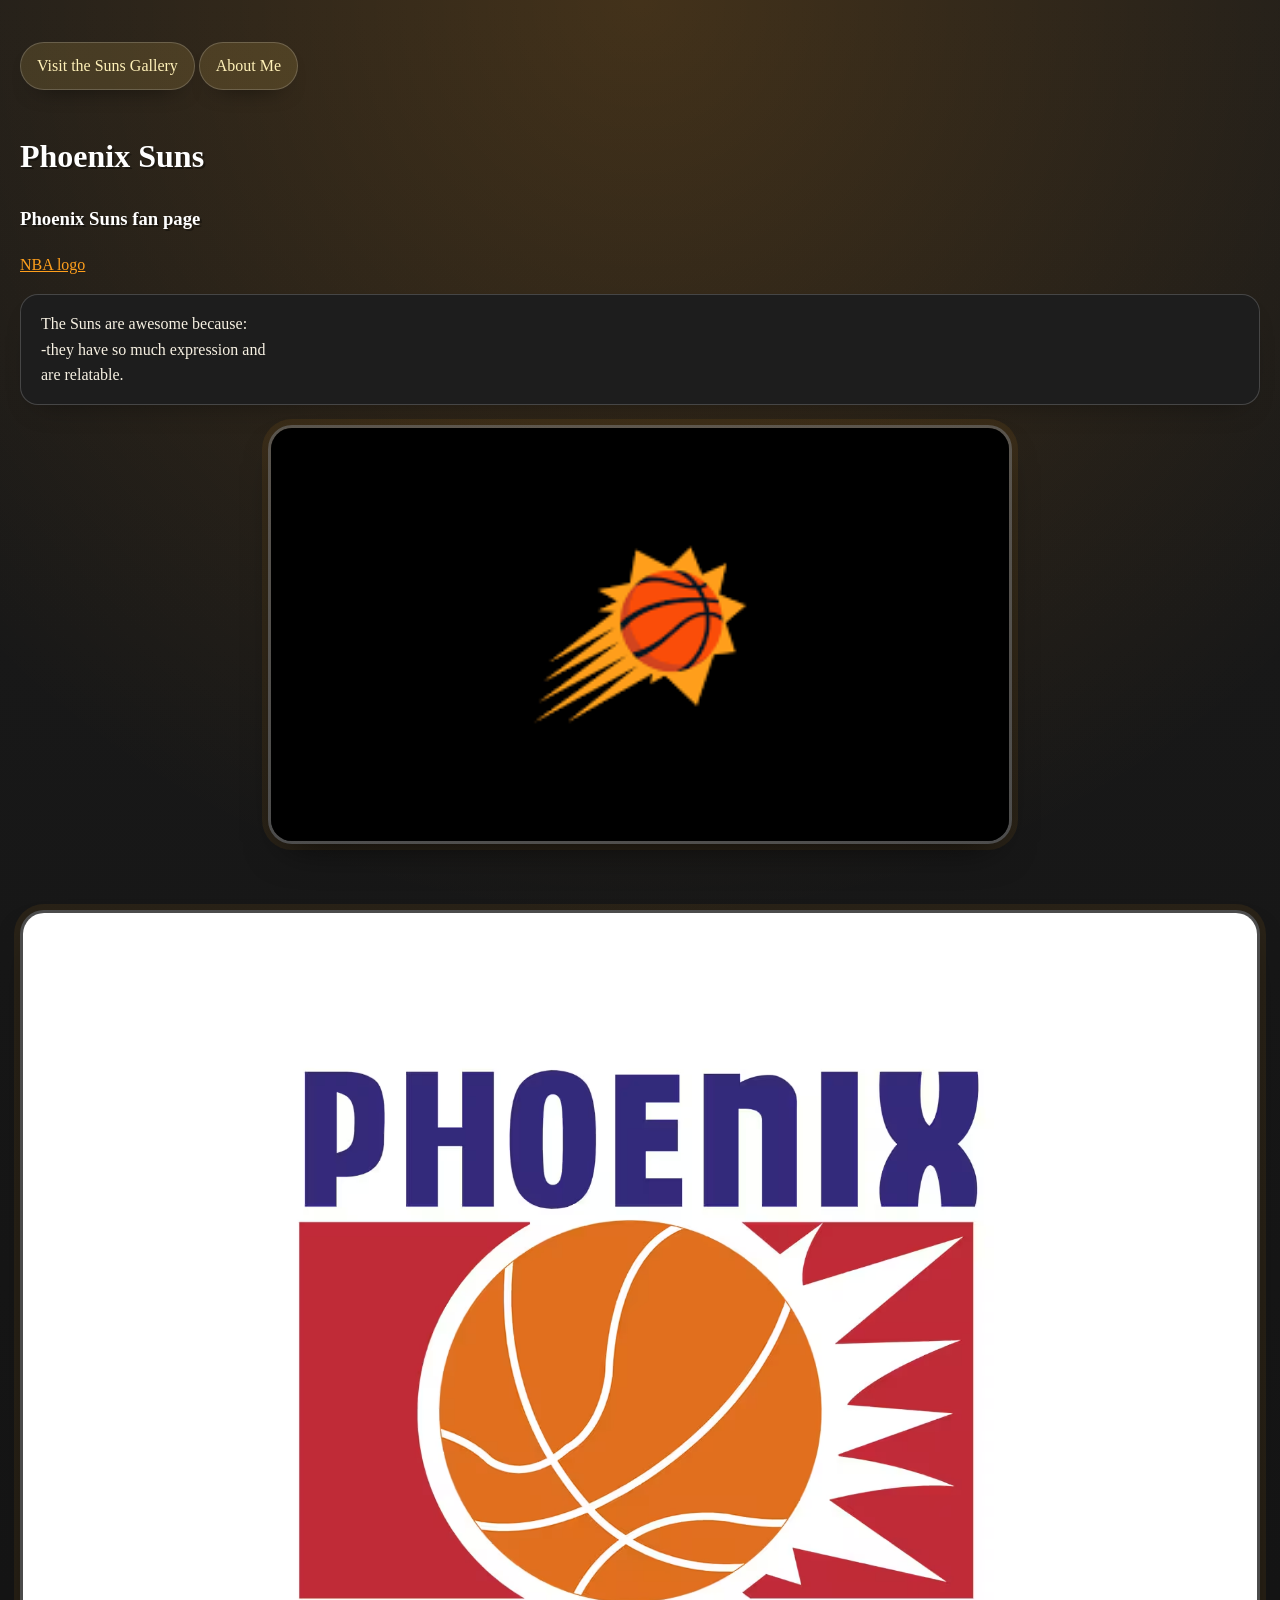
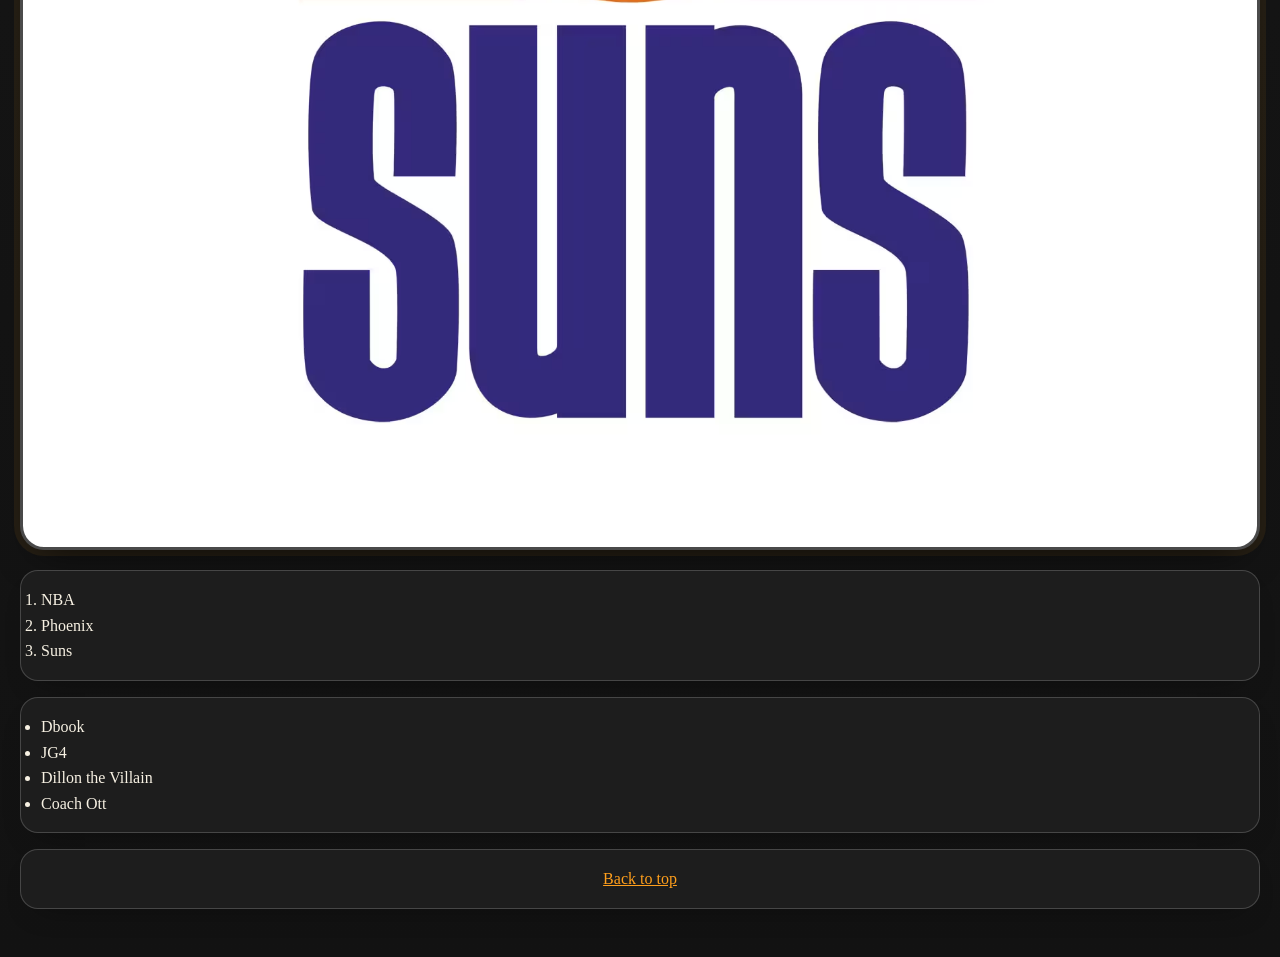
<file: index.html>
<html>
    <head>
        <title>My Website</title>
        <link rel="stylesheet" href="css/styles.css">
    </head>
<body class="home-page">
    <a id="top"></a>
    <a class="page-link" href="html/gallery.html">Visit the Suns Gallery</a>
    <a class="page-link" href="html/aboutme.html">About Me</a>
    <h1>Phoenix Suns</h1>
    <h3>Phoenix Suns fan page</h3>
<a href="http://nba.com" target="_blank">

    NBA logo

</a>
    <p>
        The Suns are awesome because: <br> -they have so much expression and <br> are relatable.
    </p>

<a href="http://nba.com" target="_blank">

    <img src="[data-uri]" alt="Phoenix Suns Logo" width="60%">


</a>

    


<br><img src="images/2-first-phoenix-suns-logo_0.avif
" alt="" width="100%">

<ol>
    <li>NBA
        <li>Phoenix
            <li>Suns

            </li>
        </li>
    </li>
</ol>
<ul>
    <li>Dbook
        <li>JG4
            <li>Dillon the Villain
                <li>Coach Ott

                </li>
            </li>
        </li>
    </li>
</ul>
    <p style="text-align:center;"><a href="#top">Back to top</a></p>
</body>
</html>
</file>
<file: css/styles.css>
:root {
    --bg: #121212;
    --panel: #1d1d1d;
    --text: #f7f1e3;
    --accent: #ff9f1c;
    --accent-soft: rgba(255, 214, 102, 0.35);
    --border: rgba(255, 255, 255, 0.18);
    --shadow: rgba(0, 0, 0, 0.45);
}

* {
    box-sizing: border-box;
}

body {
    margin: 0;
    color: var(--text);
    font-family: "Comic Sans MS", "Chalkboard SE", "Marker Felt", cursive;
}

a {
    color: var(--accent);
}

h1,
h3 {
    color: #ffffff;
    text-shadow: 2px 2px 0 rgba(0, 0, 0, 0.35);
}

.page-link {
    display: inline-block;
    padding: 10px 16px;
    border-radius: 999px;
    background: rgba(255, 214, 102, 0.14);
    border: 1px solid var(--border);
    color: #fff1b8;
    text-decoration: none;
    box-shadow: 0 12px 24px -18px rgba(0, 0, 0, 0.9);
    transition: background 0.2s ease, transform 0.2s ease, color 0.2s ease;
}

.page-link:hover {
    background: rgba(255, 214, 102, 0.3);
    color: #fff7cc;
    transform: translateY(-2px);
}

p,
ol,
ul {
    background: var(--panel);
    border: 1px solid var(--border);
    border-radius: 18px;
    padding: 16px 20px;
    box-shadow: 0 14px 30px -18px var(--shadow);
}

h1:hover,
h3:hover,
p:hover,
li:hover,
a:hover {
    background: rgba(255, 214, 102, 0.3);
    color: #fff7cc;
    border-radius: 10px;
    transition: background 0.2s ease, color 0.2s ease;
}

img {
    display: block;
    margin: 20px auto;
    max-width: 100%;
    height: auto;
    border-radius: 24px;
    border: 3px solid rgba(255, 255, 255, 0.2);
    box-shadow:
        0 18px 40px -20px rgba(0, 0, 0, 0.8),
        0 0 0 6px rgba(255, 159, 28, 0.08);
    background: rgba(255, 255, 255, 0.04);
}

body.home-page {
    padding: 32px 20px 48px;
    line-height: 1.6;
    background:
        radial-gradient(circle at top, rgba(255, 159, 28, 0.18), transparent 35%),
        linear-gradient(180deg, #1a1a1a 0%, var(--bg) 100%);
}

body.home-page .page-link {
    margin: 10px 0 20px;
}

body.gallery-page {
    min-height: 100vh;
    display: grid;
    place-items: center;
    padding: 32px 18px;
    background:
        radial-gradient(circle at top, rgba(255, 159, 28, 0.2), transparent 30%),
        linear-gradient(180deg, #1c1d24 0%, #0f0f14 100%);
}

.gallery-shell {
    width: min(960px, 100%);
    padding: 28px;
    border-radius: 28px;
    background: rgba(27, 27, 36, 0.92);
    border: 1px solid rgba(255, 255, 255, 0.14);
    box-shadow: 0 24px 60px -30px rgba(0, 0, 0, 0.5);
}

.gallery-shell h1 {
    margin: 0 0 8px;
    font-size: clamp(2rem, 5vw, 3.5rem);
    text-align: center;
}

.gallery-shell p {
    margin: 0 0 22px;
    text-align: center;
    color: #ffe7b3;
}

body.gallery-page .page-link {
    margin: 0 0 20px;
}

.carousel {
    position: relative;
    overflow: hidden;
    min-height: min(70vh, 640px);
    border-radius: 26px;
    border: 3px solid rgba(255, 255, 255, 0.18);
    box-shadow:
        0 20px 48px -20px rgba(0, 0, 0, 0.85),
        0 0 0 8px rgba(255, 159, 28, 0.08);
    background: #17171d;
}

.slides {
    display: flex;
    height: min(70vh, 640px);
    transition: transform 0.45s ease;
}

.slide {
    min-width: 100%;
    height: min(70vh, 640px);
    display: flex;
    align-items: center;
    justify-content: center;
    background:
        radial-gradient(circle at center, rgba(255, 214, 102, 0.1), transparent 45%),
        #121218;
}

.slide img {
    width: 100%;
    height: 100%;
    max-height: min(70vh, 640px);
    object-fit: contain;
    border: 0;
    box-shadow: none;
    background: transparent;
}

.control {
    position: absolute;
    top: 50%;
    transform: translateY(-50%);
    width: 52px;
    height: 52px;
    border: none;
    border-radius: 50%;
    background: rgba(18, 18, 24, 0.82);
    color: #fff7cc;
    font-size: 1.6rem;
    cursor: pointer;
    box-shadow: 0 10px 24px -14px rgba(0, 0, 0, 0.9);
    transition: background 0.2s ease, transform 0.2s ease;
}

.control:hover {
    background: var(--accent-soft);
    transform: translateY(-50%) scale(1.05);
}

.control.prev {
    left: 14px;
}

.control.next {
    right: 14px;
}

.dots {
    display: flex;
    justify-content: center;
    gap: 10px;
    margin-top: 18px;
}

.dot {
    width: 14px;
    height: 14px;
    border: none;
    border-radius: 999px;
    background: rgba(255, 255, 255, 0.25);
    cursor: pointer;
    transition: transform 0.2s ease, background 0.2s ease;
}

.dot.active,
.dot:hover {
    background: var(--accent);
    transform: scale(1.15);
}

@media (max-width: 640px) {
    .gallery-shell {
        padding: 18px;
    }

    .carousel,
    .slides,
    .slide,
    .slide img {
        min-height: 340px;
        max-height: 340px;
    }

    .control {
        width: 44px;
        height: 44px;
    }
}
</file>
